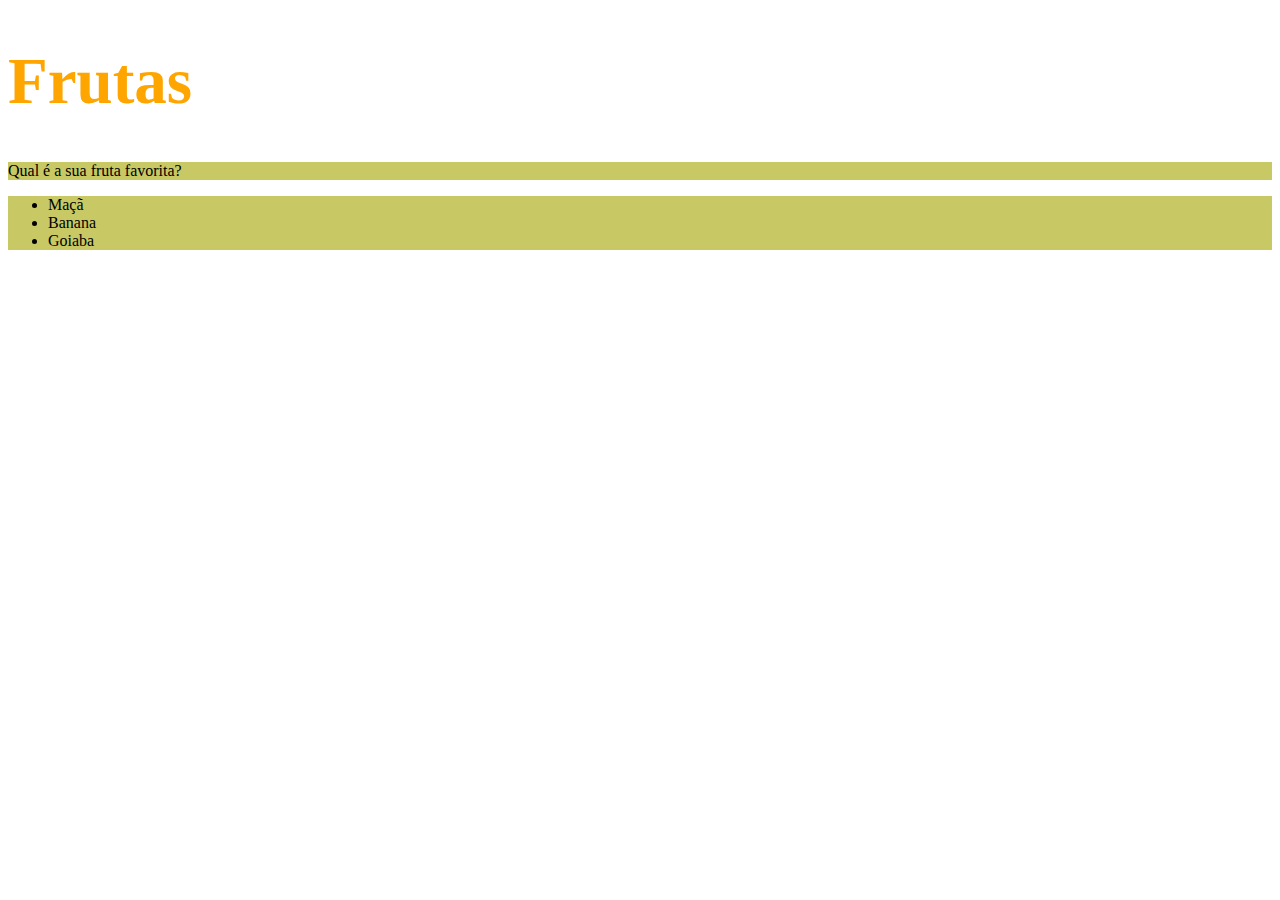
<file: 01-fundamentos/secao-02-introducao-html-e-css/dia-01/index.html>
<!DOCTYPE html>
<html lang="pt-br">
  <head>
    <meta charset="UTF-8">
    <title>HTML</title>
    <style>

            
        h1 {
            font-size: 65px;

            color: orange;
        }
        
        ul {
            background-color: rgb(200, 200,100);

        }

        .cor-de-fundo{
            background-color: rgb(200,200,100);

        }
        

    </style>
  </head>
  <body>
    <h1>Frutas</h1>
    <p class="cor-de-fundo">Qual é a sua fruta favorita?</p>
    <ul class="cor-de-fundo">

      <li>Maçã</li>
      <li>Banana</li>
      <li>Goiaba</li>
    </ul>
  </body>
</html>
</file>
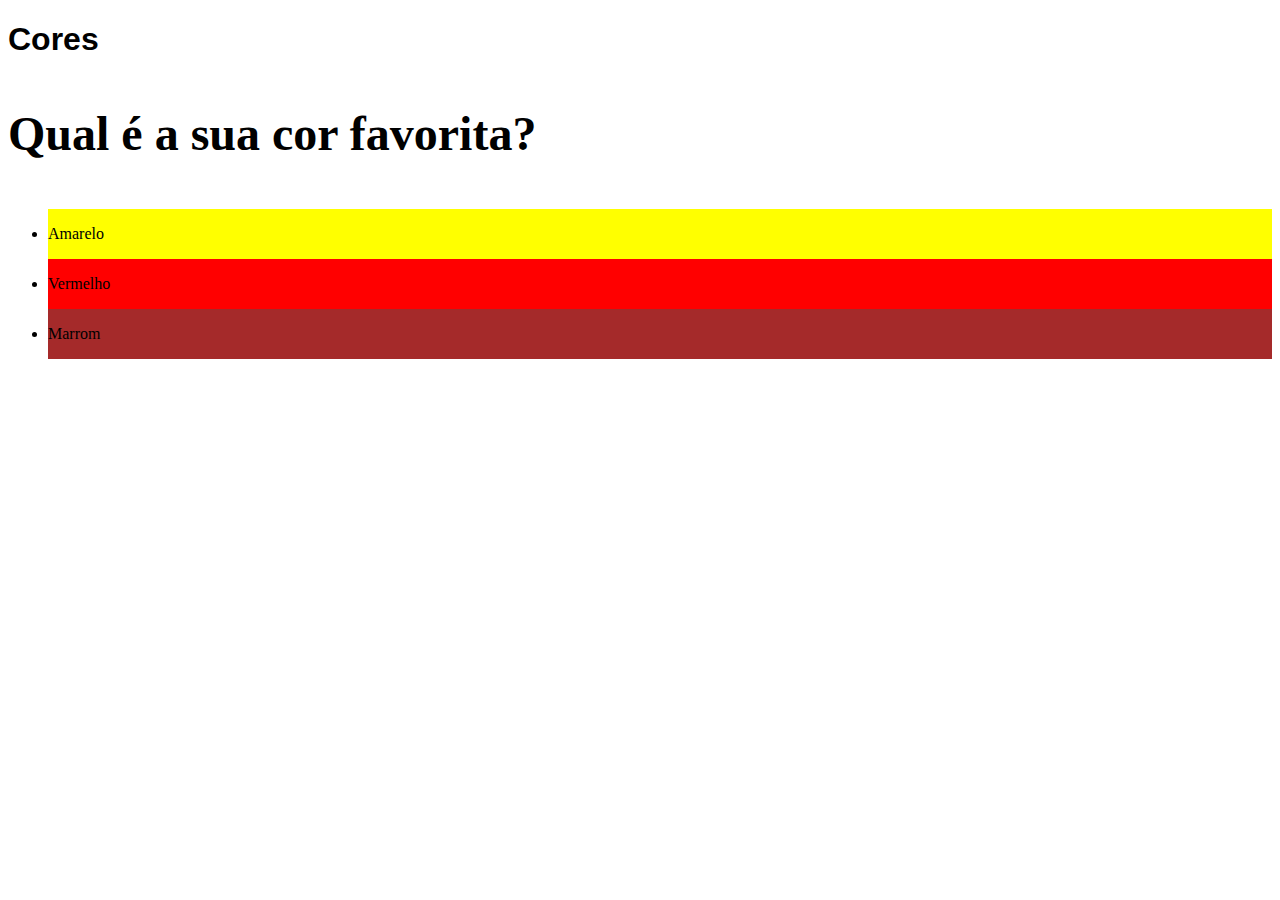
<file: 01-fundamentos/secao-02-introducao-html-e-css/dia-02/index.html>
<!DOCTYPE html>
<html lang="pt-br">
  <head>
    <meta charset="UTF-8">
    <title>HTML</title>
  

    <link rel="stylesheet" href="./style.css">

    <style>
        /* h1 {
            font-family: sans-serif;
        }

        p {
            font-weight: 600;
        }

        body {
            font-style: 16px;
        }
        p {
            font-size: 3em;

        }

        li{
            font-style: sans-serif;
            line-height: 50px;
            text-align: left;
            text-decoration: solid;

        }

        #amarelo {background-color: yellow;}
        #vermelho {background-color: red;}
        #marrom {background-color: brown;}
 */

    </style>
  </head>
  <body>
    <h1>Cores</h1>
    <p>Qual é a sua cor favorita?</p>
    <ul>
      <li id="amarelo">Amarelo</li>
      <li id="vermelho">Vermelho</li>
      <li id=marrom>Marrom</li>
    </ul>
  </body>
</html>
</file>
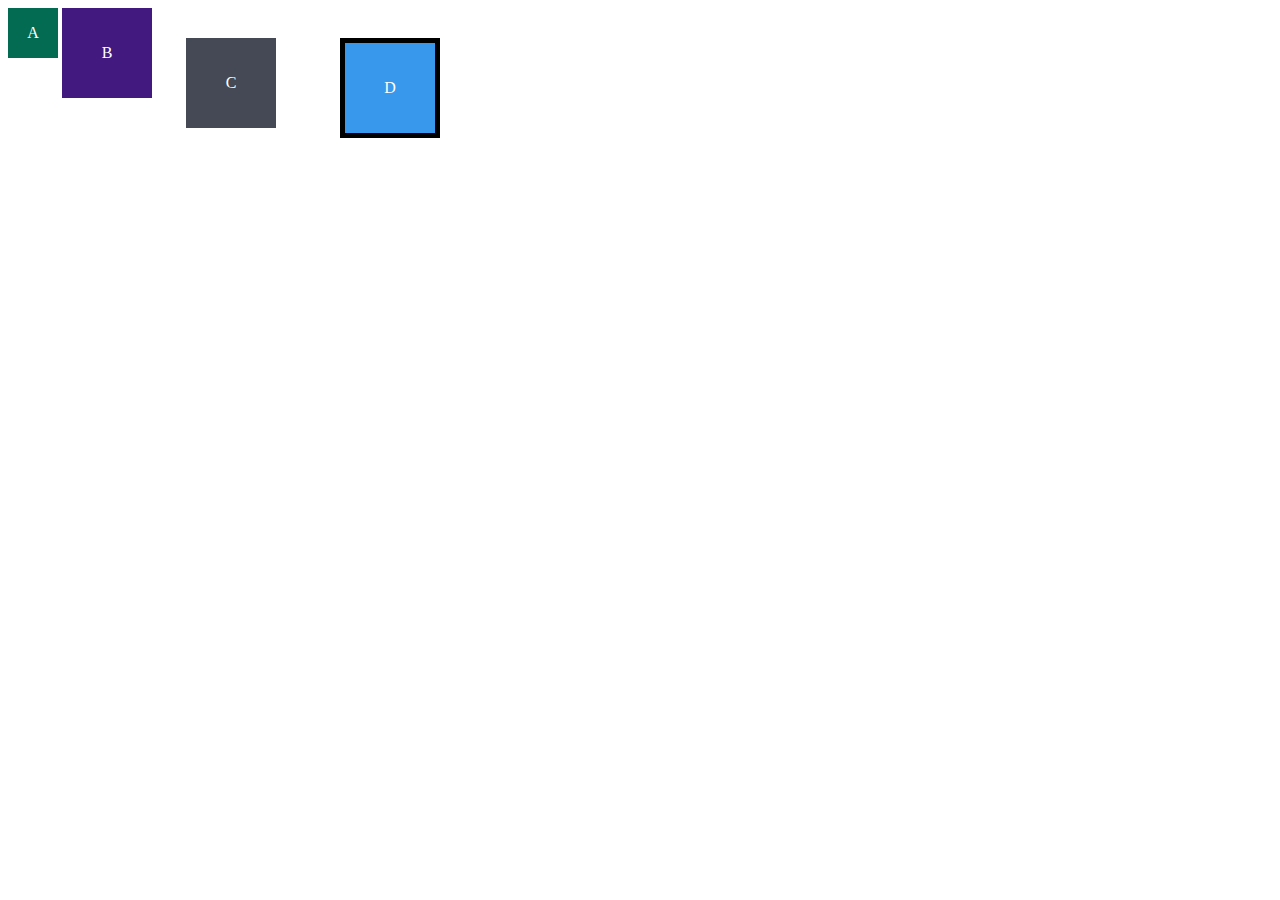
<file: 01-fundamentos/secao-02-introducao-html-e-css/dia-03/index.html>
<!DOCTYPE html>
<html lang="pt-br">
<head>
  <meta charset="UTF-8">
  <meta name="viewport" content="width=device-width, initial-scale=1.0">
  <title>Exercício: box model</title>
  <link rel="stylesheet" href="style.css">
</head>
<body>
  <div class="caixa width-and-height" style="background: #036b52">A</div>
  <div class="caixa width-and-height padding" style="background: #41197f;">B</div>
  <div class="caixa width-and-height padding margin" style="background: #444955">C</div>
  <div class="caixa width-and-height padding margin border" style="background: #3898EC">D</div>
</body>
</html>
</file>
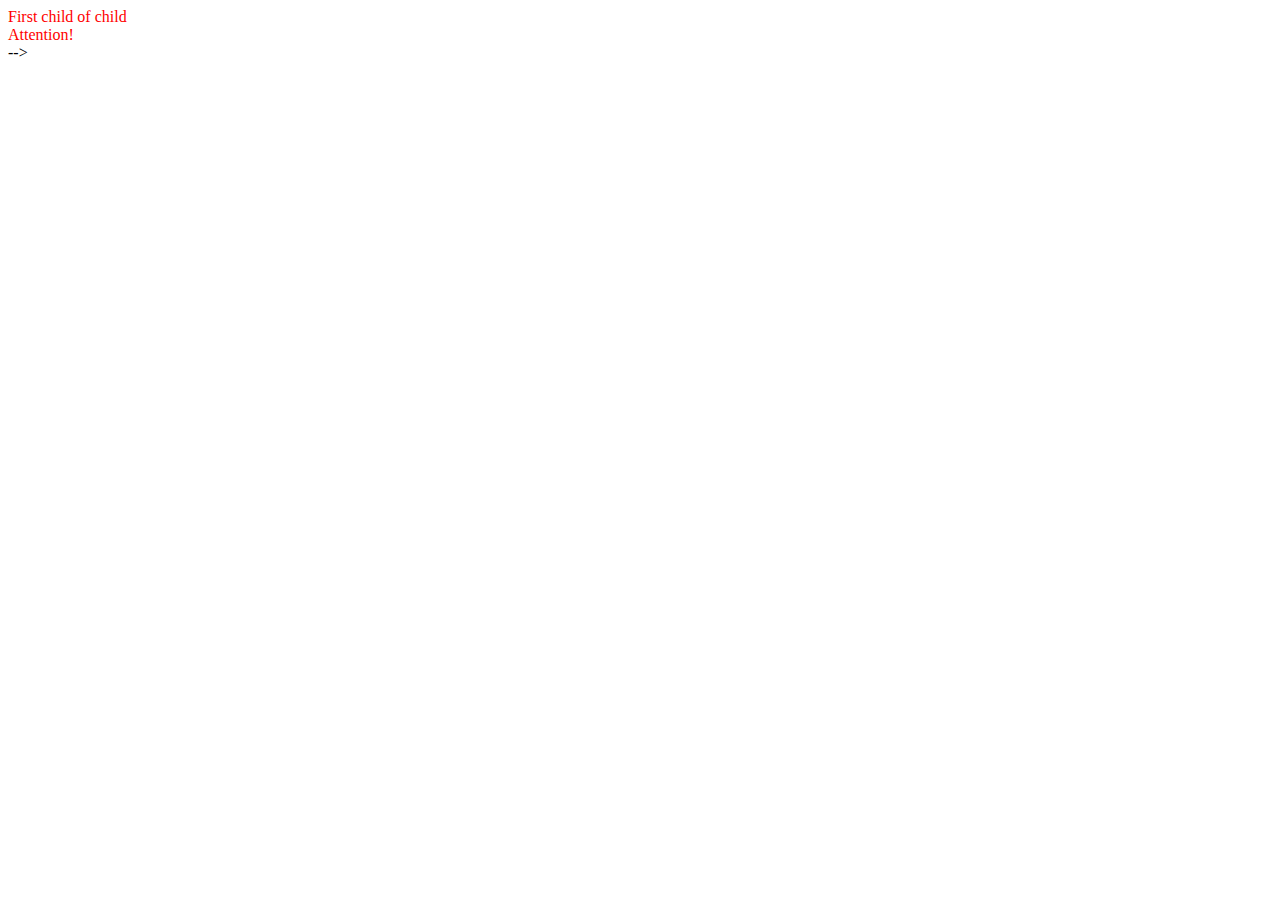
<file: 01-fundamentos/secao-04-dom-eventos-web-storage/dia-02-trabalhando-com-elementos/index.html>
<!DOCTYPE html>
<html lang="en">

<head>
    <meta charset="UTF-8">
    <meta http-equiv="X-UA-Compatible" content="IE=edge">
    <meta name="viewport" content="width=device-width, initial-scale=1.0">
    <title>Document</title>
</head>

<body>
    <main id="parent-of-parent">
        <section id="parent">
            <section id="first-child"></section>
            <section id="where-are-you">
                <section id="first-child-of-child"></section>
            </section>
            Attention!
            <section id="third-child"></section>
            <section id="fourth-and-last-child"></section>
        </section>
    </main> -->

</body>
<script src="script.js"></script>

</html>
</file>
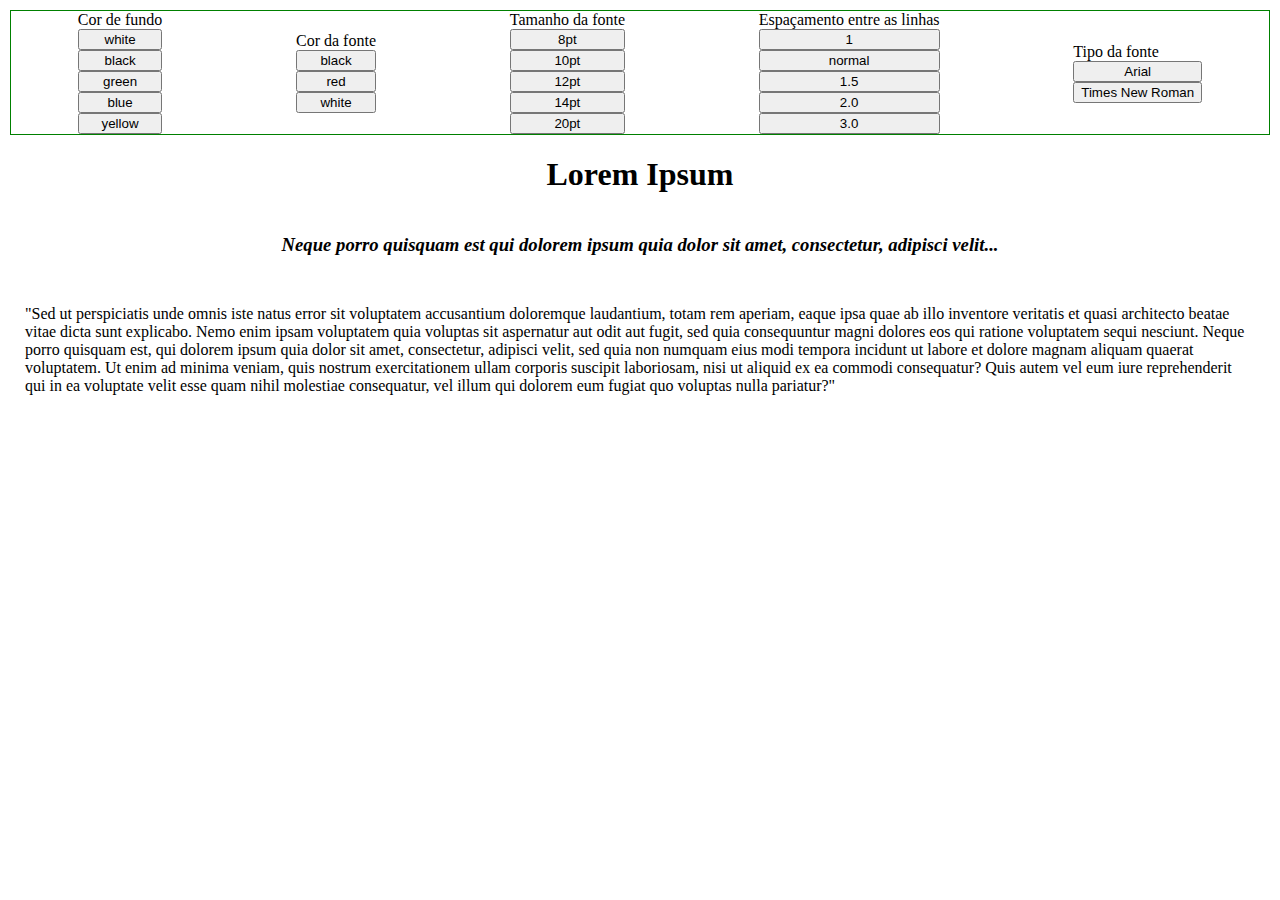
<file: 01-fundamentos/secao-04-dom-eventos-web-storage/dia-04-web-storage/index.html>
<!DOCTYPE html>
<html lang="en">
<head>
    <meta charset="UTF-8">
    <meta http-equiv="X-UA-Compatible" content="IE=edge">
    <meta name="viewport" content="width=device-width, initial-scale=1.0">
    <title>Leitor</title>
    <link rel="stylesheet" type="text/css" href="style.css" media="screen" />
</head>
<body>
    <section class="preferences">
        <section id="background-color" class="options">
          <span>Cor de fundo</span>
          <button>white</button>
          <button>black</button>
          <button>green</button>
          <button>blue</button>
          <button>yellow</button>
        </section>
        <section id="font-color" class="options">
          <span>Cor da fonte</span>
          <button>black</button>
          <button>red</button>
          <button>white</button>
        </section>
        <section id="font-size" class="options">
          <span>Tamanho da fonte</span>
          <button>8pt</button>
          <button>10pt</button>
          <button>12pt</button>
          <button>14pt</button>
          <button>20pt</button>
        </section>
        <section id="line-height" class="options">
          <span>Espaçamento entre as linhas</span>
          <button>1</button>
          <button>normal</button>
          <button>1.5</button>
          <button>2.0</button>
          <button>3.0</button>
        </section>
        <section id="font-family" class="options">
          <span>Tipo da fonte</span>
          <button>Arial</button>
          <button>Times New Roman</button>
        </section>
      </section>
      <main>
        <section class="title">
          <h1>Lorem Ipsum</h1>
        </section>
        <section class="description">
          <h3>Neque porro quisquam est qui dolorem ipsum quia dolor sit amet, consectetur, adipisci velit...</h3>
        </section>
        <article class="content">
          <p class="paragraph">
            "Sed ut perspiciatis unde omnis iste natus error sit voluptatem accusantium doloremque laudantium, totam rem aperiam, eaque ipsa quae ab illo inventore veritatis et quasi architecto beatae vitae dicta sunt explicabo. Nemo enim ipsam voluptatem quia voluptas sit aspernatur aut odit aut fugit, sed quia consequuntur magni dolores eos qui ratione voluptatem sequi nesciunt. Neque porro quisquam est, qui dolorem ipsum quia dolor sit amet, consectetur, adipisci velit, sed quia non numquam eius modi tempora incidunt ut labore et dolore magnam aliquam quaerat voluptatem. Ut enim ad minima veniam, quis nostrum exercitationem ullam corporis suscipit laboriosam, nisi ut aliquid ex ea commodi consequatur? Quis autem vel eum iure reprehenderit qui in ea voluptate velit esse quam nihil molestiae consequatur, vel illum qui dolorem eum fugiat quo voluptas nulla pariatur?"

          </p>
        </article>
      </main>  
</body>
<script src="script.js"></script>

</html>
</file>
<file: 01-fundamentos/secao-02-introducao-html-e-css/dia-02/style.css>
h1 {
    font-family: sans-serif;
}

p {
    font-weight: 600;
}

body {
    font-style: 16px;
}
p {
    font-size: 3em;

}

li{
    font-style: sans-serif;
    line-height: 50px;
    text-align: left;
    text-decoration: solid;

}

#amarelo {background-color: yellow;}
#vermelho {background-color: red;}
#marrom {background-color: brown;}
</file>
<file: 01-fundamentos/secao-02-introducao-html-e-css/dia-03/style.css>
.caixa {
    color: white;
    display: inline-block;
    line-height: 50px;
    text-align: center;
    vertical-align: top;
  }
  
  .width-and-height {
    height: 50px;
    width: 50px;
  }
  
  /* insira na classe abaixo um padding de 20px para aplicá-lo aos itens B, C e D */
  .padding {
    padding: 20px;
  }
  
  /* insira na classe abaixo uma margem de 30px para aplicá-la aos itens C e D */
  .margin {
    margin: 30px;
  }
  
  /* insira na classe abaixo uma borda com valor '5px solid black' para aplicá-la ao item D */
  .border {
    border: 5px solid black;
  }
</file>
<file: 01-fundamentos/secao-04-dom-eventos-web-storage/dia-04-web-storage/style.css>
body {
    margin: 10px;
}

.preferences {
    display: flex;
    justify-content: space-around;
    align-items: center;
    flex-wrap: wrap;
    border: 1px solid green;
}

.options {
    display: flex;
    flex-direction: column;
}

.title {
    display: flex;
    justify-content: center;
    align-items: center;
}

.description {
    display: flex;
    justify-content: center;
    align-items: center;
    font-style: italic;
}

.content {
    display: flex;
    flex-direction: column;
    justify-content: center;
    margin: 15px;
}

.paragraph {
    display: flex;
}
</file>
